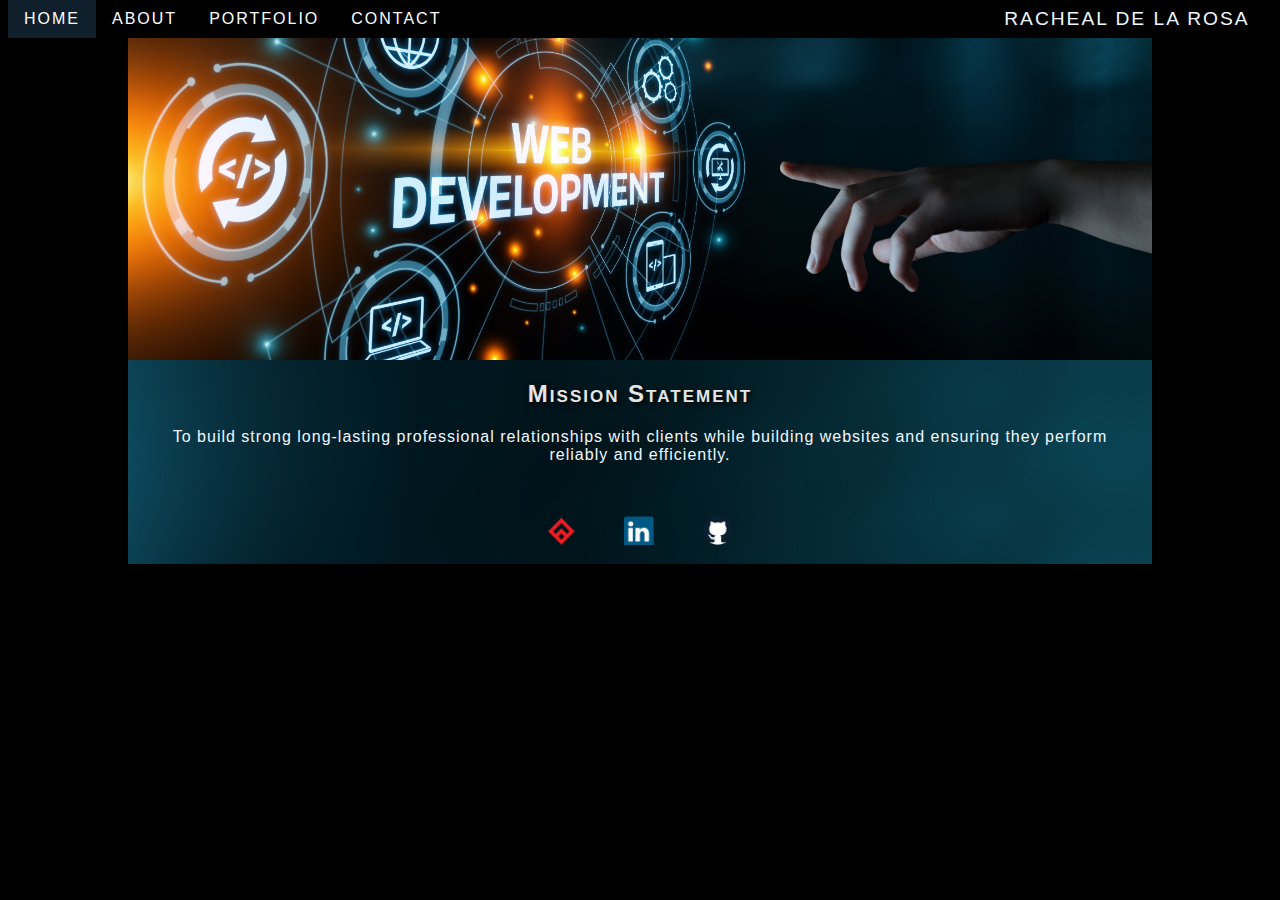
<file: index.html>
<!DOCTYPE html>
<html lang="en">

<head>
    <meta charset="UTF-8">
    <meta http-equiv="X-UA-Compatible" content="IE=edge">
    <meta name="viewport" content="width=device-width, initial-scale=1.0">
    <title>Racheal De La Rosa - Home</title>
    <link rel="stylesheet" href="style.css">
    <script src="javascript.js"></script>

</head>

<body>

    <header>
        <ul>
            <li><a class="active" href="index.html">HOME</a></li>
            <li><a href="about.html">ABOUT</a></li>
            <li><a href="portfolio.html">PORTFOLIO</a></li>
            <li><a href="contact.html">CONTACT</a></li>
            <li class="name">RACHEAL DE LA ROSA</li>
        </ul>
    </header>



    <div class="page">



        <div class="content">

            <div class="wdimage"></div>

            <div class="right">
                <h2>Mission Statement</h2>

                <section>

                    <p>To build strong long-lasting professional relationships with clients while
                        building websites and ensuring they perform reliably and efficiently.</p>
                </section>
            </div>

            <footer>

                <div class="icons"><a href="http://fullstack.instructure.com/"><img class="icons" src="fsa1.png"
                            alt="Fullstack Academy" width="27px" /></a></div>
                <div class="icons"><a href="http://WWW.linkedin.COM"><img src="LinkedIn.png" alt="LinkedIn"
                            width="30px" /></a></div>
                <div class="icons"><a href="http://WWW.GITHUB.COM"><img class="icons" src="GitHub.png" alt="GitHub"
                            width="30px" /></a></div>
            </footer>

        </div>

    </div>

</body>

</html>
</file>
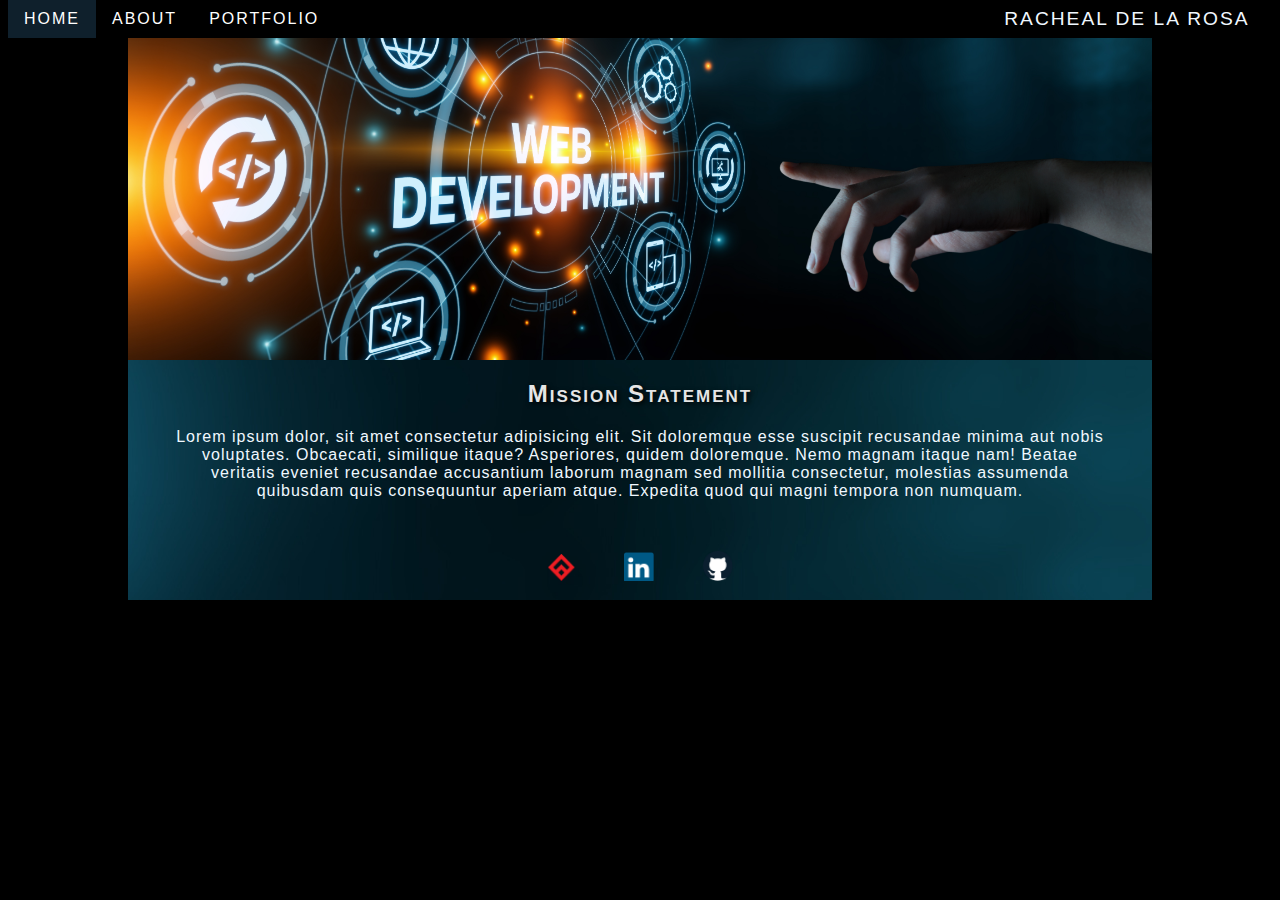
<file: archive b09/index.html>
<!DOCTYPE html>
<html lang="en">

<head>
    <meta charset="UTF-8">
    <meta http-equiv="X-UA-Compatible" content="IE=edge">
    <meta name="viewport" content="width=device-width, initial-scale=1.0">
    <title>Racheal De La Rosa - Home</title>
    <link rel="stylesheet" href="style.css">
    <script src="javascript.js"></script>

</head>

<body>

        <header>
               <ul>
                <li><a class="active" href="index.html">HOME</a></li>
                <li><a href="about.html">ABOUT</a></li>
                <li><a href="portfolio.html">PORTFOLIO</a></li>
                <li class="name">RACHEAL DE LA ROSA</li>
            </ul>           
        </header>

        

            <div class="page">

                

        <div class="content">
            
            <div class="wdimage"></div>         

            <div class="right">
                <h2>Mission Statement</h2>

                <section>
                    
                    <p>Lorem ipsum dolor, sit amet consectetur adipisicing elit. Sit doloremque esse suscipit recusandae
                        minima aut nobis voluptates. Obcaecati, similique itaque? Asperiores, quidem doloremque. Nemo
                        magnam itaque nam! Beatae veritatis eveniet recusandae accusantium laborum magnam sed mollitia
                        consectetur, molestias assumenda quibusdam quis consequuntur aperiam atque. Expedita quod qui
                        magni tempora non numquam.</p>
                </section>
            </div>

            <footer>

                <div class="icons"><a href="http://fullstack.instructure.com/"><img class="icons" src="fsa1.png"
                            alt="Fullstack Academy" width="27px" /></a></div>
                <div class="icons"><a href="http://WWW.linkedin.COM"><img src="LinkedIn.png" alt="LinkedIn"
                            width="30px" /></a></div>
                <div class="icons"><a href="http://WWW.GITHUB.COM"><img class="icons" src="GitHub.png" alt="GitHub"
                            width="30px" /></a></div>
            </footer>

        </div>

    </div>

</body>

</html>
</file>
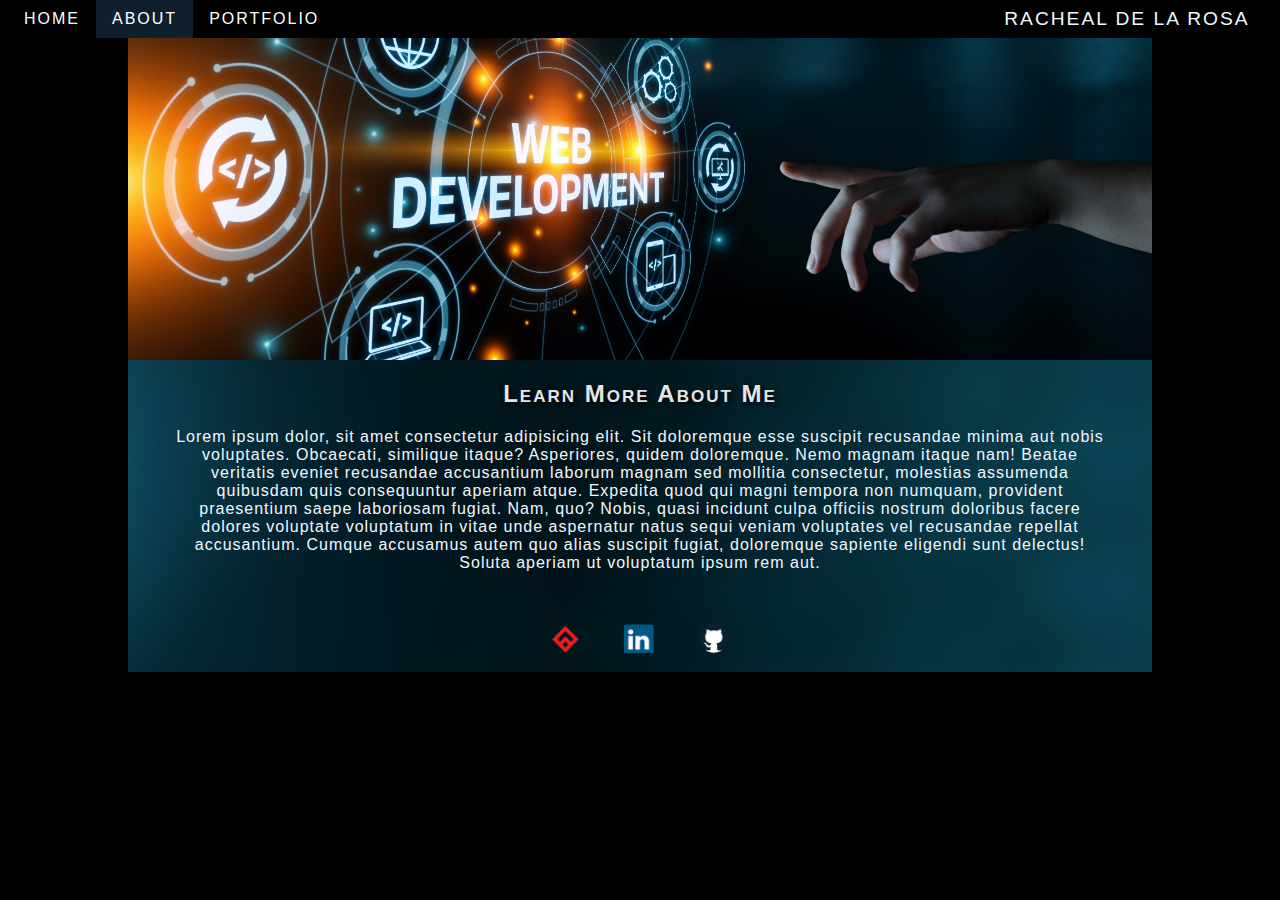
<file: about.html>
<!DOCTYPE html>
<html lang="en">

<head>
    <meta charset="UTF-8">
    <meta http-equiv="X-UA-Compatible" content="IE=edge">
    <meta name="viewport" content="width=device-width, initial-scale=1.0">
    <title>Racheal De La Rosa - About</title>
    <link rel="stylesheet" href="style.css">
    <!-- <script src="javascript.js"></script> -->

</head>

<body>

<header>
        <ul>
            <li><a href="index.html">HOME</a></li>
            <li><a class="active" href="about.html">ABOUT</a></li>
            <li><a href="portfolio.html">PORTFOLIO</a></li>
            <li class="name">RACHEAL DE LA ROSA</li>
        </ul>
            </header>

                <div class="page">
                    
            <div class="content">
                <div class="wdimage"></div>

                <div class="right">
                    <h2>Learn More About Me</h2>
                <section>
                
<p>Lorem ipsum dolor, sit amet consectetur adipisicing elit. Sit doloremque esse suscipit recusandae minima aut nobis voluptates. Obcaecati, similique itaque? Asperiores, quidem doloremque. Nemo magnam itaque nam! Beatae veritatis eveniet recusandae accusantium laborum magnam sed mollitia consectetur, molestias assumenda quibusdam quis consequuntur aperiam atque. Expedita quod qui magni tempora non numquam, provident praesentium saepe laboriosam fugiat. Nam, quo? Nobis, quasi incidunt culpa officiis nostrum doloribus facere dolores voluptate voluptatum in vitae unde aspernatur natus sequi veniam voluptates vel recusandae repellat accusantium. Cumque accusamus autem quo alias suscipit fugiat, doloremque sapiente eligendi sunt delectus! Soluta aperiam ut voluptatum ipsum rem aut.</p>
</section>
            </div>     

        <footer>

            <div class="icons"><a href="http://fullstack.instructure.com/"><img class="icons" src="fsa1.png" alt="Fullstack Academy" width="27px"/></a></div><div class="icons"><a href="http://WWW.linkedin.COM"><img src="LinkedIn.png" alt="LinkedIn" width="30px"/></a></div><div class="icons"><a href="http://WWW.GITHUB.COM"><img class="icons" src="GitHub.png" alt="GitHub" width="30px"/></a></div>

        </footer>

    </div>


        

            

        
        


    </div>


    

</body>

</html>
</file>
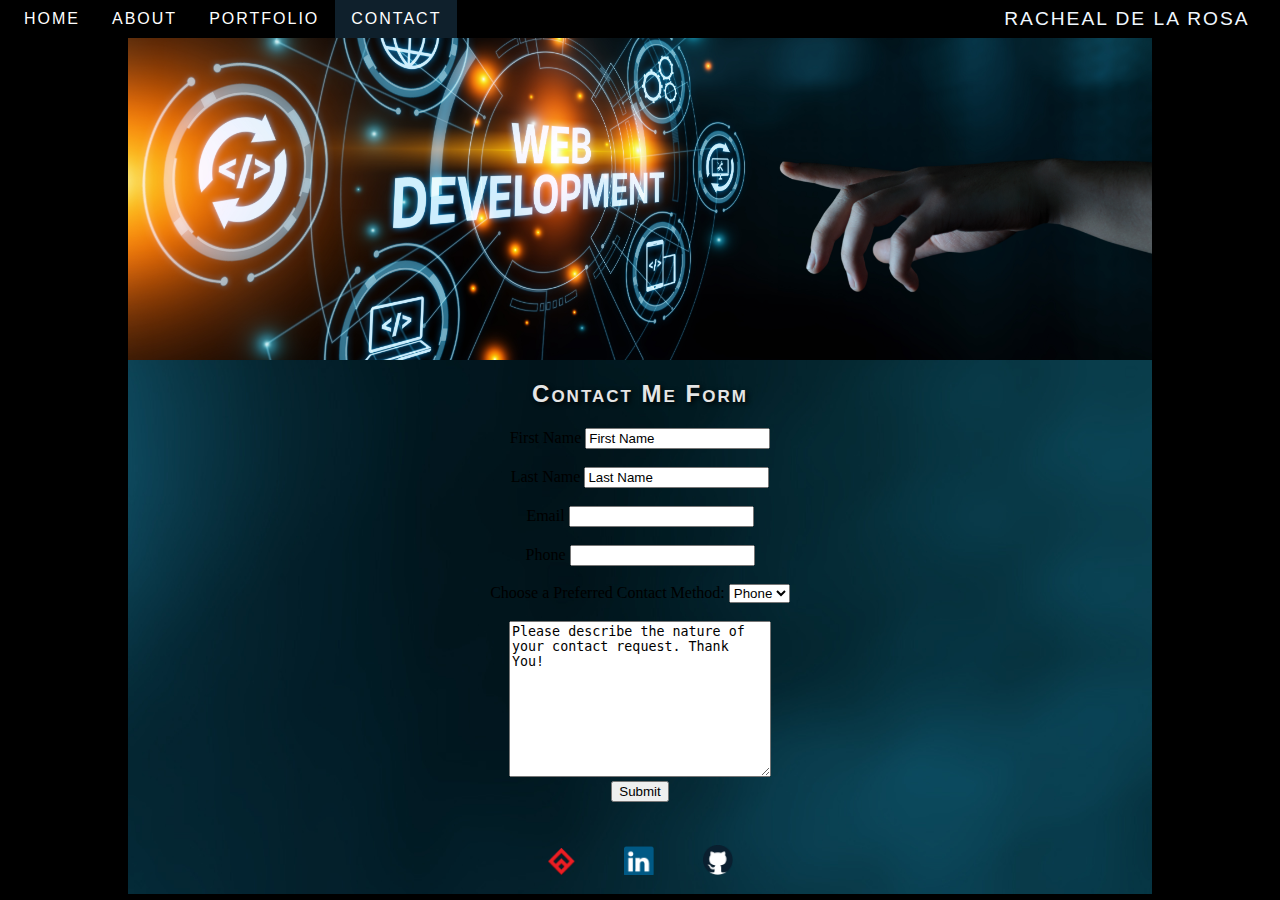
<file: contact.html>
<!DOCTYPE html>
<html lang="en">

<head>
    <meta charset="UTF-8">
    <meta http-equiv="X-UA-Compatible" content="IE=edge">
    <meta name="viewport" content="width=device-width, initial-scale=1.0">
    <title>Racheal De La Rosa - Contact</title>
    <link rel="stylesheet" href="style.css">



</head>

<body>

    <header>
        <ul>
            <li><a href="index.html">HOME</a></li>
            <li><a href="about.html">ABOUT</a></li>
            <li><a href="portfolio.html">PORTFOLIO</a></li>
            <li><a class="active" href="contact.html">CONTACT</a></li>
            <li class="name">RACHEAL DE LA ROSA</li>
        </ul>
    </header>

    <div class="page">

        <div class="content">
            <div class="wdimage"></div>

            <div class="right">

                <!-- A form with the correct attributes is somewhere on the website.  -->

                <div class="form">
                    <form id="form">
                        <h2>Contact Me Form</h2>
                        <label for="fname">First Name</label>
                        <input type="text" value="First Name"><br><br>
                        <label for="lname">Last Name</label>
                        <input type="text" value="Last Name"><br><br>
                        <label for="email">Email</label>
                        <input id="email" type="email"><br><br>
                        <label for="tel">Phone</label>
                        <input id="tel" type="tel"><br><br>
                        <label for="cars">Choose a Preferred Contact Method:</label>
                        <select id="method" name="method">
                            <option value="Phone">Phone</option>
                            <option value="Email">Email</option>
                        </select>
                        <br><br>
                        <textarea name="message" rows="10"
                            cols="30">Please describe the nature of your contact request. Thank You!</textarea><br>
                        <button type="button" onclick=location.href='formsubmitted.html'>Submit</button>
                        <!-- Add a functioning "submit" button. -->
                        <!-- <button type="submit" id="submit">Submit</button> -->
                    </form>
                    <br>
                </div>
            </div>
            <footer>

                <div class="icons"><a href="http://fullstack.instructure.com/"><img class="icons" src="fsa1.png"
                            alt="Fullstack Academy" width="27px" /></a></div>
                <div class="icons"><a href="http://WWW.linkedin.COM"><img src="LinkedIn.png" alt="LinkedIn"
                            width="30px" /></a></div>
                <div class="icons"><a href="http://WWW.GITHUB.COM"><img class="icons" src="GitHub.png" alt="GitHub"
                            width="30px" /></a></div>

            </footer>

        </div>

    </div>

    <!-- <script src="contact.js"></script> in testing with ITM-PS, did not work -->
</body>

</html>
</file>
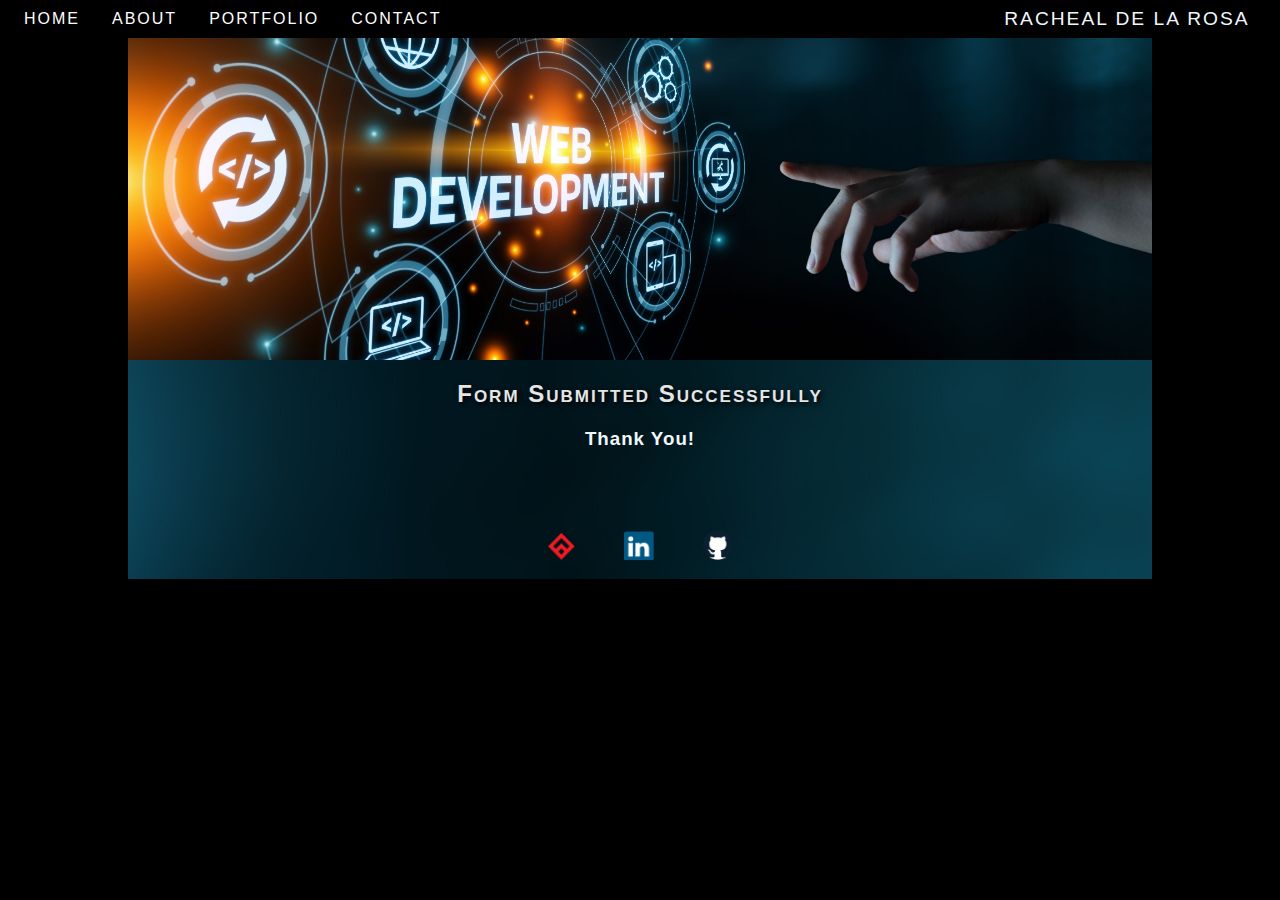
<file: formsubmitted.html>
<!DOCTYPE html>
<html lang="en">

<head>
    <meta charset="UTF-8">
    <meta http-equiv="X-UA-Compatible" content="IE=edge">
    <meta name="viewport" content="width=device-width, initial-scale=1.0">
    <title>Racheal De La Rosa - Form Submitted</title>
    <link rel="stylesheet" href="style.css">
    <!-- <script src="javascript.js"></script> removed due to redundancy-->

</head>

<body>

    <header>
        <ul>
            <li><a href="index.html">HOME</a></li>
            <li><a href="about.html">ABOUT</a></li>
            <li><a href="portfolio.html">PORTFOLIO</a></li>
            <li><a href="contact.html">CONTACT</a></li>
            <li class="name">RACHEAL DE LA ROSA</li>
        </ul>
    </header>

    <div class="page">

        <div class="content">
            <div class="wdimage"></div>

            <div class="right">
                <h2>Form Submitted Successfully</h2>
                <h3>Thank You!</h3>
                <section>

                    <p>
                    </p>
                </section>
            </div>

            <footer>

                <div class="icons"><a href="http://fullstack.instructure.com/"><img class="icons" src="fsa1.png"
                            alt="Fullstack Academy" width="27px" /></a></div>
                <div class="icons"><a href="http://WWW.linkedin.COM"><img src="LinkedIn.png" alt="LinkedIn"
                            width="30px" /></a></div>
                <div class="icons"><a href="http://WWW.GITHUB.COM"><img class="icons" src="GitHub.png" alt="GitHub"
                            width="30px" /></a></div>

            </footer>

        </div>










    </div>




</body>

</html>
</file>
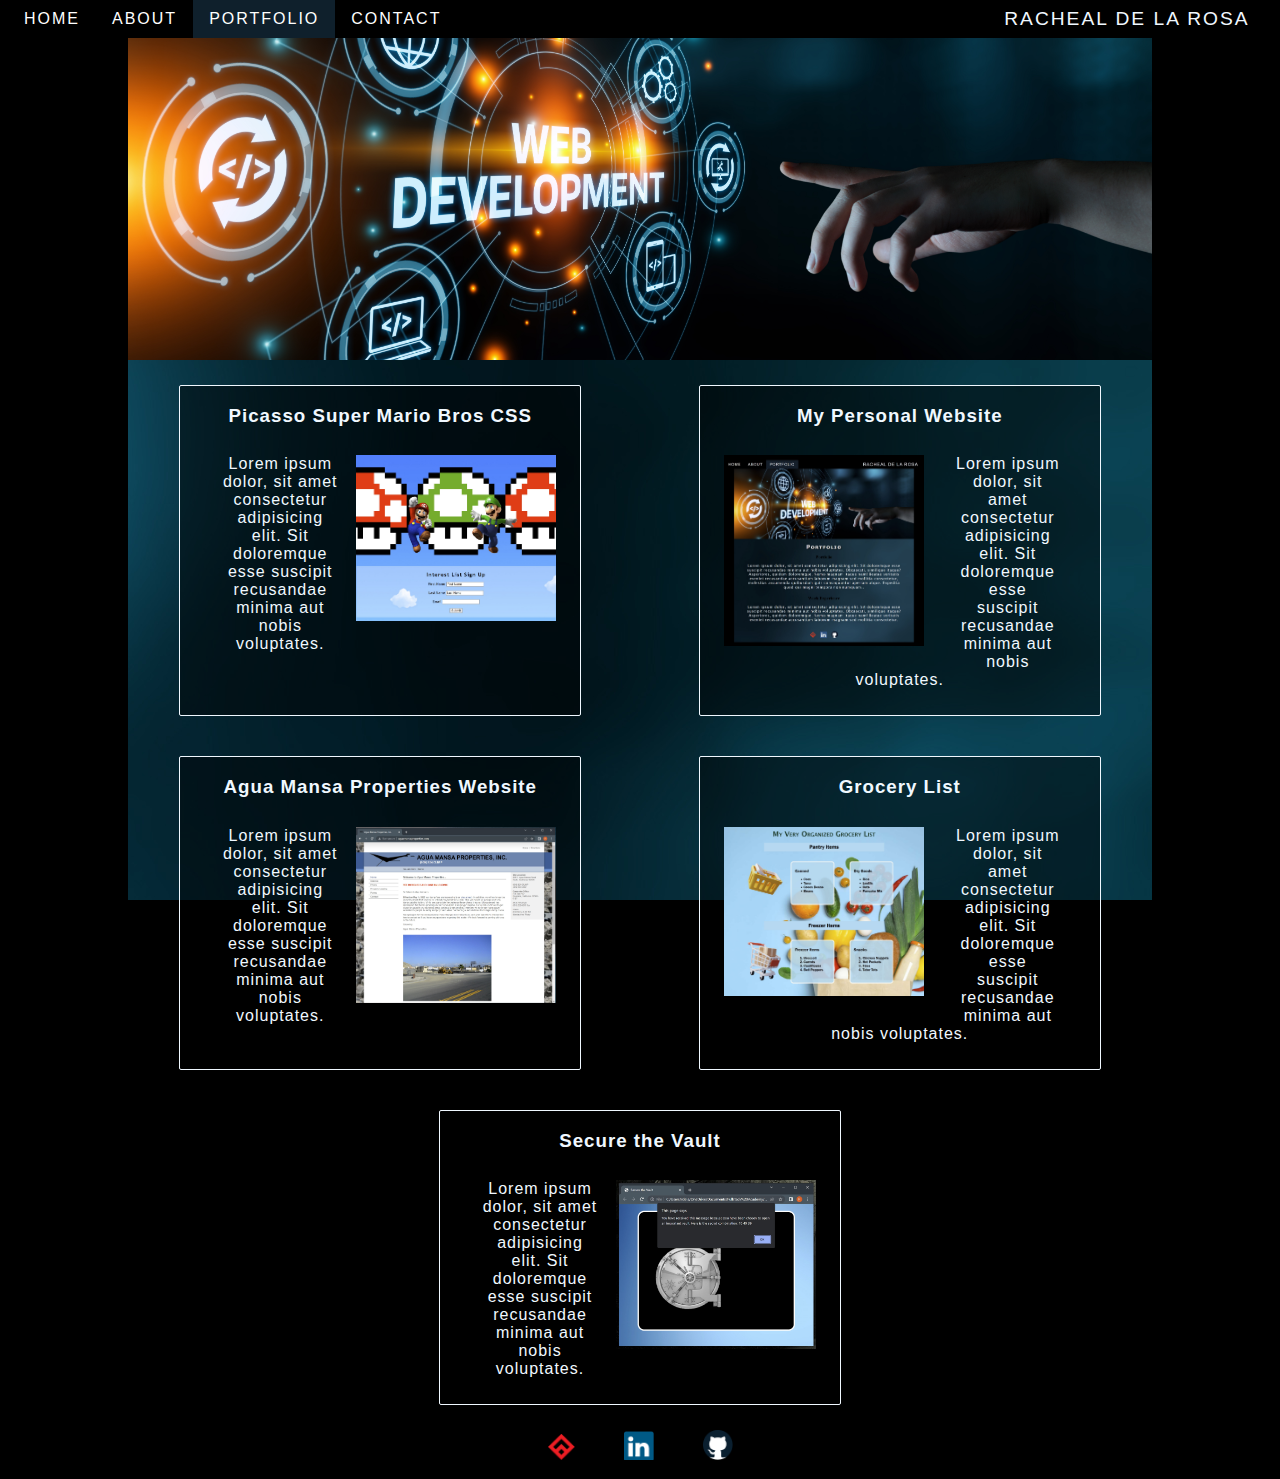
<file: portfolio.html>
<!DOCTYPE html>
<html lang="en">

<head>
    <meta charset="UTF-8">
    <meta http-equiv="X-UA-Compatible" content="IE=edge">
    <meta name="viewport" content="width=device-width, initial-scale=1.0">
    <title>Racheal De La Rosa - Portfolio</title>
    <link rel="stylesheet" href="style.css">
    <!-- <script src="javascript.js"></script> redundant -->

</head>


<body>

    <header>
        <ul>
            <li><a href="index.html">HOME</a></li>
            <li><a href="about.html">ABOUT</a></li>
            <li><a class="active" href="portfolio.html">PORTFOLIO</a></li>
            <li><a href="contact.html">CONTACT</a></li>
            <li class="name">RACHEAL DE LA ROSA</li>
        </ul>
    </header>

    <div class="page">

        <div class="content">

            <div class="wdimage"></div>

            <div class="right">

                <div class="grid-parent">

                    <section class="box">
                        <h3>Picasso Super Mario Bros CSS</h3>
                        <img class="pimg" src="picasso.jpg" alt="Picasso Super Mario Bros">
                        <p>Lorem ipsum dolor, sit amet consectetur adipisicing elit. Sit doloremque esse suscipit
                            recusandae
                            minima aut nobis voluptates.</p>
                    </section>


                    <section class="box">
                        <h3>My Personal Website</h3>
                        <img class="pimg" src="personal.jpg" alt="Personal Website">
                        <p>Lorem ipsum dolor, sit amet consectetur adipisicing elit. Sit doloremque esse suscipit
                            recusandae
                            minima aut nobis voluptates.</p>
                    </section>

                    <section class="box">
                        <h3>Agua Mansa Properties Website</h3>
                        <img class="pimg" src="amp.jpg" alt="Agua Mansa Properties Website">
                        <p>Lorem ipsum dolor, sit amet consectetur adipisicing elit. Sit doloremque esse suscipit
                            recusandae
                            minima aut nobis voluptates.</p>
                    </section>


                    <section class="box">
                        <h3>Grocery List</h3>
                        <img class="pimg" src="grocerylist.jpg" alt="Grocery List">
                        <p>Lorem ipsum dolor, sit amet consectetur adipisicing elit. Sit doloremque esse suscipit
                            recusandae
                            minima aut nobis voluptates.</p>

                    </section>


                    <section class="box">
                        <h3>Secure the Vault</h3>
                        <img class="pimg" src="vault.jpg" alt="Secure the Vault">
                        <p>Lorem ipsum dolor, sit amet consectetur adipisicing elit. Sit doloremque esse
                            suscipit recusandae
                            minima aut nobis voluptates.</p>
                    </section>

                </div>

            </div>



            <footer>

                <div class="icons"><a href="http://fullstack.instructure.com/"><img class="icons" src="fsa1.png"
                            alt="Fullstack Academy" width="27px" /></a></div>
                <div class="icons"><a href="http://WWW.linkedin.COM"><img src="LinkedIn.png" alt="LinkedIn"
                            width="30px" /></a></div>
                <div class="icons"><a href="http://WWW.GITHUB.COM"><img class="icons" src="GitHub.png" alt="GitHub"
                            width="30px" /></a></div>

            </footer>

        </div>

    </div>




</body>

</html>
</file>
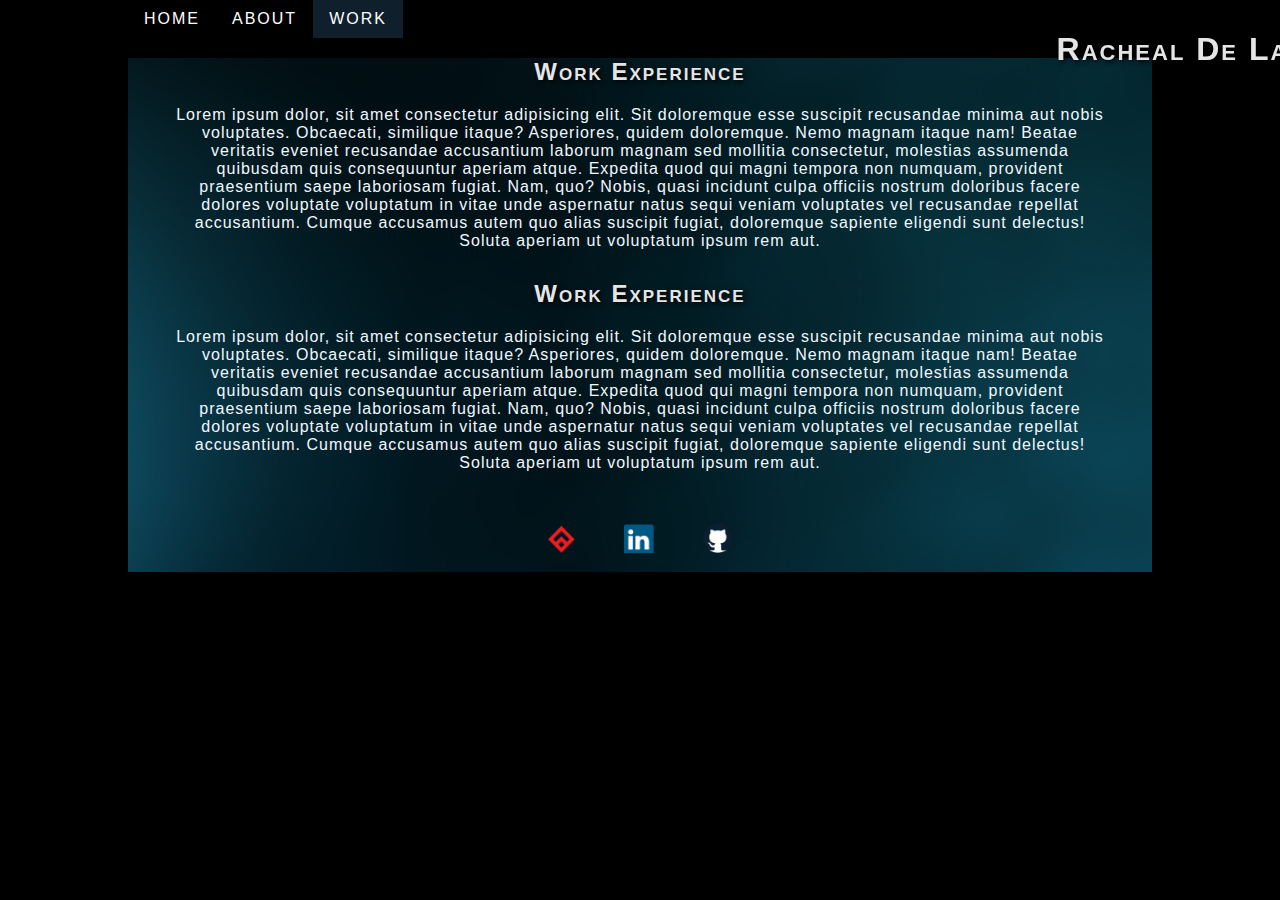
<file: work.html>
<!DOCTYPE html>
<html lang="en">

<head>
    <meta charset="UTF-8">
    <meta http-equiv="X-UA-Compatible" content="IE=edge">
    <meta name="viewport" content="width=device-width, initial-scale=1.0">
    <title>Racheal De La Rosa - Work</title>
    <link rel="stylesheet" href="style.css">
    <script src="javascript.js"></script>

</head>

<body>

    <div class="page">

        <header>
            <h1>Racheal De La Rosa</h1>
            <!-- <p class="header_title">My Personal Website</p> -->

        </header>

        <!-- <div class="nav"> -->
        <ul class="nav">
            <li><a href="index.html">HOME</a></li>
            <li><a href="about.html">ABOUT</a></li>
            <li><a class="active" href="work.html">WORK</a></li>

        </ul>
        <!-- </div> -->

        <div class="content">
            <div class="right">
                <section>
                    <h2>Work Experience</h2>
                    <p>Lorem ipsum dolor, sit amet consectetur adipisicing elit. Sit doloremque esse suscipit recusandae
                        minima aut nobis voluptates. Obcaecati, similique itaque? Asperiores, quidem doloremque. Nemo
                        magnam itaque nam! Beatae veritatis eveniet recusandae accusantium laborum magnam sed mollitia
                        consectetur, molestias assumenda quibusdam quis consequuntur aperiam atque. Expedita quod qui
                        magni tempora non numquam, provident praesentium saepe laboriosam fugiat. Nam, quo? Nobis, quasi
                        incidunt culpa officiis nostrum doloribus facere dolores voluptate voluptatum in vitae unde
                        aspernatur natus sequi veniam voluptates vel recusandae repellat accusantium. Cumque accusamus
                        autem quo alias suscipit fugiat, doloremque sapiente eligendi sunt delectus! Soluta aperiam ut
                        voluptatum ipsum rem aut.</p>
                </section>

                <section>
                    <h2>Work Experience</h2>
                    <p>Lorem ipsum dolor, sit amet consectetur adipisicing elit. Sit doloremque esse suscipit recusandae
                        minima aut nobis voluptates. Obcaecati, similique itaque? Asperiores, quidem doloremque. Nemo
                        magnam itaque nam! Beatae veritatis eveniet recusandae accusantium laborum magnam sed mollitia
                        consectetur, molestias assumenda quibusdam quis consequuntur aperiam atque. Expedita quod qui
                        magni tempora non numquam, provident praesentium saepe laboriosam fugiat. Nam, quo? Nobis, quasi
                        incidunt culpa officiis nostrum doloribus facere dolores voluptate voluptatum in vitae unde
                        aspernatur natus sequi veniam voluptates vel recusandae repellat accusantium. Cumque accusamus
                        autem quo alias suscipit fugiat, doloremque sapiente eligendi sunt delectus! Soluta aperiam ut
                        voluptatum ipsum rem aut.</p>
                </section>



            </div>



            <footer>

                <div class="icons"><a href="http://fullstack.instructure.com/"><img class="icons" src="fsa1.png"
                            alt="Fullstack Academy" width="27px" /></a></div>
                <div class="icons"><a href="http://WWW.linkedin.COM"><img src="LinkedIn.png" alt="LinkedIn"
                            width="30px" /></a></div>
                <div class="icons"><a href="http://WWW.GITHUB.COM"><img class="icons" src="GitHub.png" alt="GitHub"
                            width="30px" /></a></div>



            </footer>

        </div>










    </div>




</body>

</html>
</file>
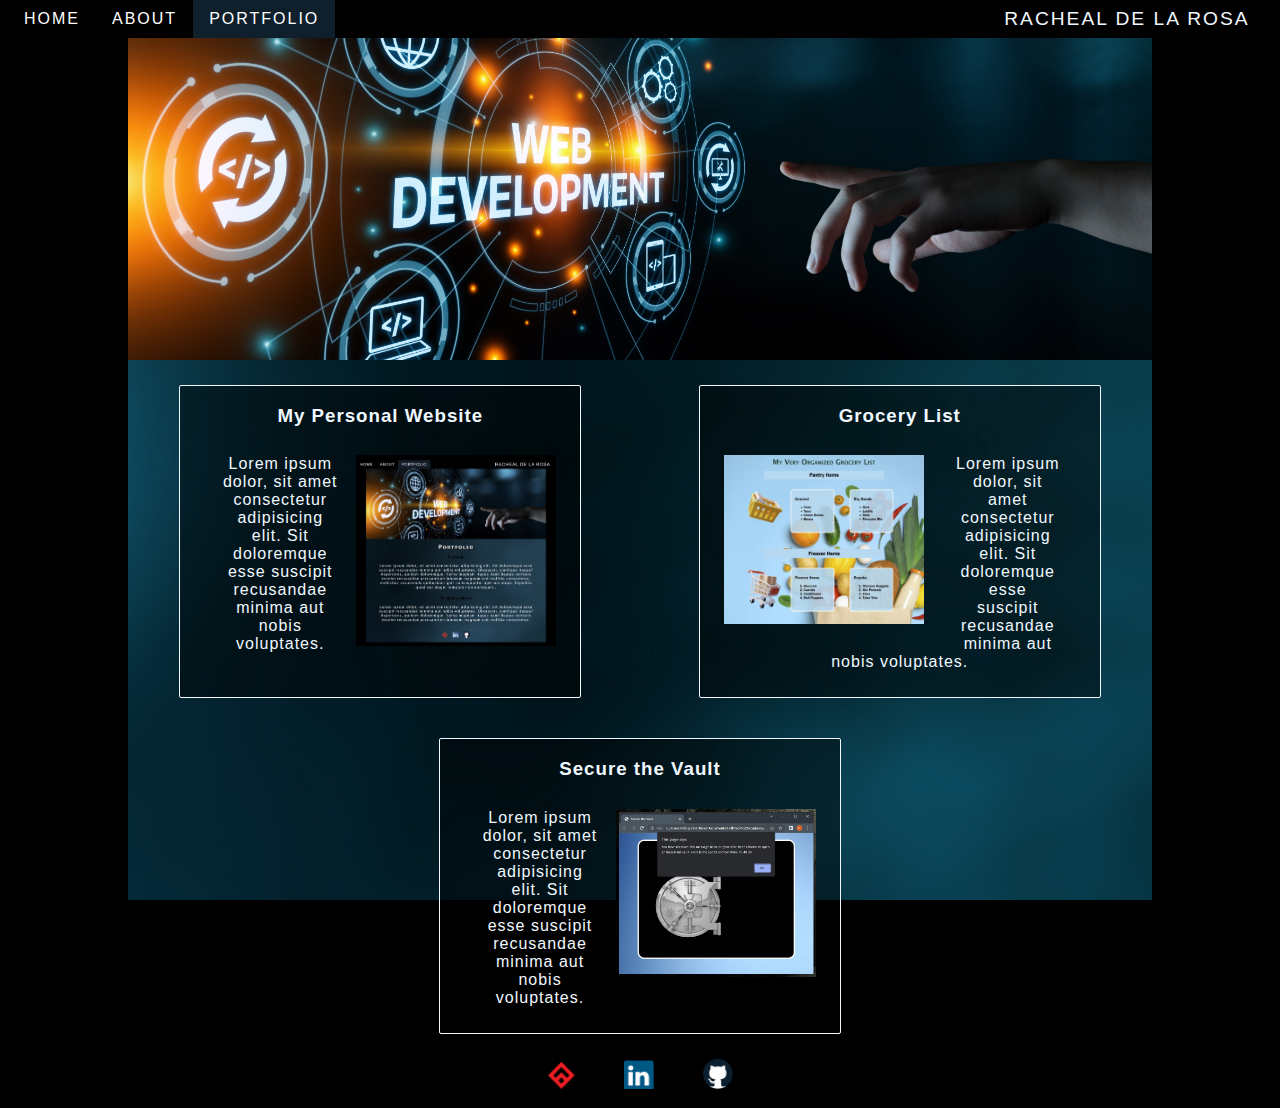
<file: archive b09/portfolio.html>
<!DOCTYPE html>
<html lang="en">

<head>
    <meta charset="UTF-8">
    <meta http-equiv="X-UA-Compatible" content="IE=edge">
    <meta name="viewport" content="width=device-width, initial-scale=1.0">
    <title>Racheal De La Rosa - Portfolio</title>
    <link rel="stylesheet" href="style.css">
    <!-- <script src="javascript.js"></script> redundant -->

</head>


<body>

    <header>
        <ul>
            <li><a href="index.html">HOME</a></li>
            <li><a href="about.html">ABOUT</a></li>
            <li><a class="active" href="portfolio.html">PORTFOLIO</a></li>
            <li class="name">RACHEAL DE LA ROSA</li>
        </ul>
    </header>

    <div class="page">
        
        <div class="content">

            <div class="wdimage"></div>
            
            <div class="right">
                
                <div class="grid-parent">

                    
                <section class="article box">
                    <h3>My Personal Website</h3>
                    <img class="pimg" src="personal.jpg" alt="Personal Website">
                    <p>Lorem ipsum dolor, sit amet consectetur adipisicing elit. Sit doloremque esse suscipit
                        recusandae
                        minima aut nobis voluptates.</p>
                </section>

                
                    
                        
                            <section class="article box">
                        <h3>Grocery List</h3>
                        <img class="pimg" src="grocerylist.jpg" alt="Grocery List">
                        <p>Lorem ipsum dolor, sit amet consectetur adipisicing elit. Sit doloremque esse suscipit
                            recusandae
                            minima aut nobis voluptates.</p>
                        
                                    </section>

                    
                        <section class="article box">
                            <h3>Secure the Vault</h3>
                            <img class="pimg" src="vault.jpg" alt="Secure the Vault">
                            <p>Lorem ipsum dolor, sit amet consectetur adipisicing elit. Sit doloremque esse
                                suscipit recusandae
                                minima aut nobis voluptates.</p>
                        </section>

                    </div>

            </div>



            <footer>

                <div class="icons"><a href="http://fullstack.instructure.com/"><img class="icons" src="fsa1.png"
                            alt="Fullstack Academy" width="27px" /></a></div>
                <div class="icons"><a href="http://WWW.linkedin.COM"><img src="LinkedIn.png" alt="LinkedIn"
                            width="30px" /></a></div>
                <div class="icons"><a href="http://WWW.GITHUB.COM"><img class="icons" src="GitHub.png" alt="GitHub"
                            width="30px" /></a></div>

            </footer>

        </div>

    </div>




</body>

</html>
</file>
<file: style.css>
body {
  background-color: rgb(0, 0, 0);
  background-size: contain;
  text-align: center;
  margin-top: 0px;
  margin-bottom: 0px;
}

.page {
  width: 80vw;
  margin-left: auto;
  margin-right: auto;
  /* margin-top: 25px; */
  /* background-color: #795f5f; */
}

h1, h2 {
  font-family: Verdana, Geneva, Tahoma, sans-serif;
  color: #e5e5e5;
  letter-spacing: 2px;
  font-variant: small-caps;
  text-shadow: 2px 2px 5px black;
}

h1 {
  padding: 10px 30px 0px 0px;
  float: right;
}

p, h3 {
  padding: 0px 40px 10px 40px;
  font-family: "Lucida Sans", "Lucida Sans Regular", "Lucida Grande",
    "Lucida Sans Unicode", Geneva, Verdana, sans-serif;
  letter-spacing: 1px;
  color: aliceblue;
}

header {
  display: block;
  width: 100%;
  position: fixed;
}

.name {
  color: aliceblue;
  padding-right: 2em;
  float: right !important;
  padding-top: 8px;
  font-size: larger;
}

ul {
  list-style-type: none;
  margin: 0;
  padding: 0;
  overflow: hidden;
  background-color: #000000;
  font-family: Arial, Helvetica, sans-serif;
  letter-spacing: 2px;
}

li {
  display: inline;
  float: left;
}

li a {
  display: block;
  color: white;
  text-align: center;
  padding: 10px 16px;
  text-decoration: none;
}

li a:hover {
  background-color: #111;
}

.active {
  background-color: #0f202c;
}

li img {
  width: 20px;
  text-decoration: none;
}

.wdimage {
  background-image: url(webdevorange.jpeg);
  background-size: 80vw;
  background-repeat: no-repeat;
  background-position-y: center;
  width: 80vw;
  height: 40vh;
}

.content {
  width: 80vw;
  background-image: url(webdevorange.jpeg);
  background-attachment: fixed;
  background-position: right top;
  }

.right {
  width: 80vw;

}

/* .article {
  display: grid;
  border: solid 2px black;
  border-radius: 25px;
  background-color: #00000072;
  margin: 5%;
  padding: 5px;
} */

.pimg {
  width: 200px;
}

.grid-parent {
  display: flex;
  flex-wrap: wrap;
  flex: 100px;
  column-gap: 15px;
  row-gap: 15px;

}


.box {
  margin-left: auto;
  margin-right: auto;
  margin-top: 25px;
  width: 400px;
  border: solid 1.5px aliceblue;
  border-radius: 2px;
  background-color: #00000072;
}

/* .box {
  width: 400px;
  height: 400px;
  border: solid 2px aliceblue;
  border-radius: 25px;
  background-color: #00000072;
  margin: 5%;
  padding: 5px;
  
  } */

footer {
  padding: 25px 0px 15px 0px;
    }

.icons {
  display: inline-block;
  padding: 0px 15px;
  
}

.icons:hover {
  transition: all 0.2s ease-in-out;
  transform: scale(1.3);
}

section:nth-of-type(odd) img {
  width: 200x;
  float: right;
  padding-right: 1.5em;
  margin-left: 1em;
  margin-bottom: 1em;
}

section:nth-of-type(even) img {
  padding-right: 2em;
  width: 200px;
  margin-left: 1.5em;
  margin-bottom: 1em;
  float: left;
}

@media (max-width:800px) {
  .content {
  width: 100vw;
  }

  .page {
  width: 100vw;
    }

    body {
      margin: 0px;
    }

  .right {
    width: 100vw;
  }

  .wdimage {
  background-size: 100vw;
  width: 100vw;
 }


}
</file>
<file: archive b09/style.css>
body {
  background-color: rgb(0, 0, 0);
  background-size: contain;
  text-align: center;
  margin-top: 0px;
  margin-bottom: 0px;
}

.page {
  width: 80vw;
  margin-left: auto;
  margin-right: auto;
  /* margin-top: 25px; */
  /* background-color: #795f5f; */
}

h1, h2 {
  font-family: Verdana, Geneva, Tahoma, sans-serif;
  color: #e5e5e5;
  letter-spacing: 2px;
  font-variant: small-caps;
  text-shadow: 2px 2px 5px black;
}

h1 {
  padding: 10px 30px 0px 0px;
  float: right;
}

p, h3 {
  padding: 0px 40px 10px 40px;
  font-family: "Lucida Sans", "Lucida Sans Regular", "Lucida Grande",
    "Lucida Sans Unicode", Geneva, Verdana, sans-serif;
  letter-spacing: 1px;
  color: aliceblue;
}

header {
  display: block;
  width: 100%;
  position: fixed;
}

.name {
  color: aliceblue;
  padding-right: 2em;
  float: right !important;
  padding-top: 8px;
  font-size: larger;
}

ul {
  list-style-type: none;
  margin: 0;
  padding: 0;
  overflow: hidden;
  background-color: #000000;
  font-family: Arial, Helvetica, sans-serif;
  letter-spacing: 2px;
}

li {
  display: inline;
  float: left;
}

li a {
  display: block;
  color: white;
  text-align: center;
  padding: 10px 16px;
  text-decoration: none;
}

li a:hover {
  background-color: #111;
}

.active {
  background-color: #0f202c;
}

li img {
  width: 20px;
  text-decoration: none;
}

.wdimage {
  background-image: url(webdevorange.jpeg);
  background-size: 80vw;
  background-repeat: no-repeat;
  background-position-y: center;
  width: 80vw;
  height: 40vh;
}

.content {
  width: 80vw;
  background-image: url(webdevorange.jpeg);
  background-attachment: fixed;
  background-position: right top;
  }

.right {
  width: 80vw;

}

/* .article {
  display: grid;
  border: solid 2px black;
  border-radius: 25px;
  background-color: #00000072;
  margin: 5%;
  padding: 5px;
} */

.pimg {
  width: 200px;
}

.grid-parent {
  display: flex;
  flex-wrap: wrap;
  flex: 100px;
  column-gap: 15px;
  row-gap: 15px;

}


.box {
  margin-left: auto;
  margin-right: auto;
  margin-top: 25px;
  width: 400px;
  border: solid 1.5px aliceblue;
  border-radius: 2px;
  background-color: #00000072;
}

/* .box {
  width: 400px;
  height: 400px;
  border: solid 2px aliceblue;
  border-radius: 25px;
  background-color: #00000072;
  margin: 5%;
  padding: 5px;
  
  } */

footer {
  padding: 25px 0px 15px 0px;
    }

.icons {
  display: inline-block;
  padding: 0px 15px;
  
}

.icons:hover {
  transition: all 0.2s ease-in-out;
  transform: scale(1.3);
}

section:nth-of-type(odd) img {
  width: 200x;
  float: right;
  padding-right: 1.5em;
  margin-left: 1em;
  margin-bottom: 1em;
}

section:nth-of-type(even) img {
  padding-right: 2em;
  width: 200px;
  margin-left: 1.5em;
  margin-bottom: 1em;
  float: left;
}

@media (max-width:800px) {
  .content {
  width: 100vw;
  }

  .page {
  width: 100vw;
    }

    body {
      margin: 0px;
    }

  .right {
    width: 100vw;
  }

  .wdimage {
  background-size: 100vw;
  width: 100vw;
 }


}
</file>
